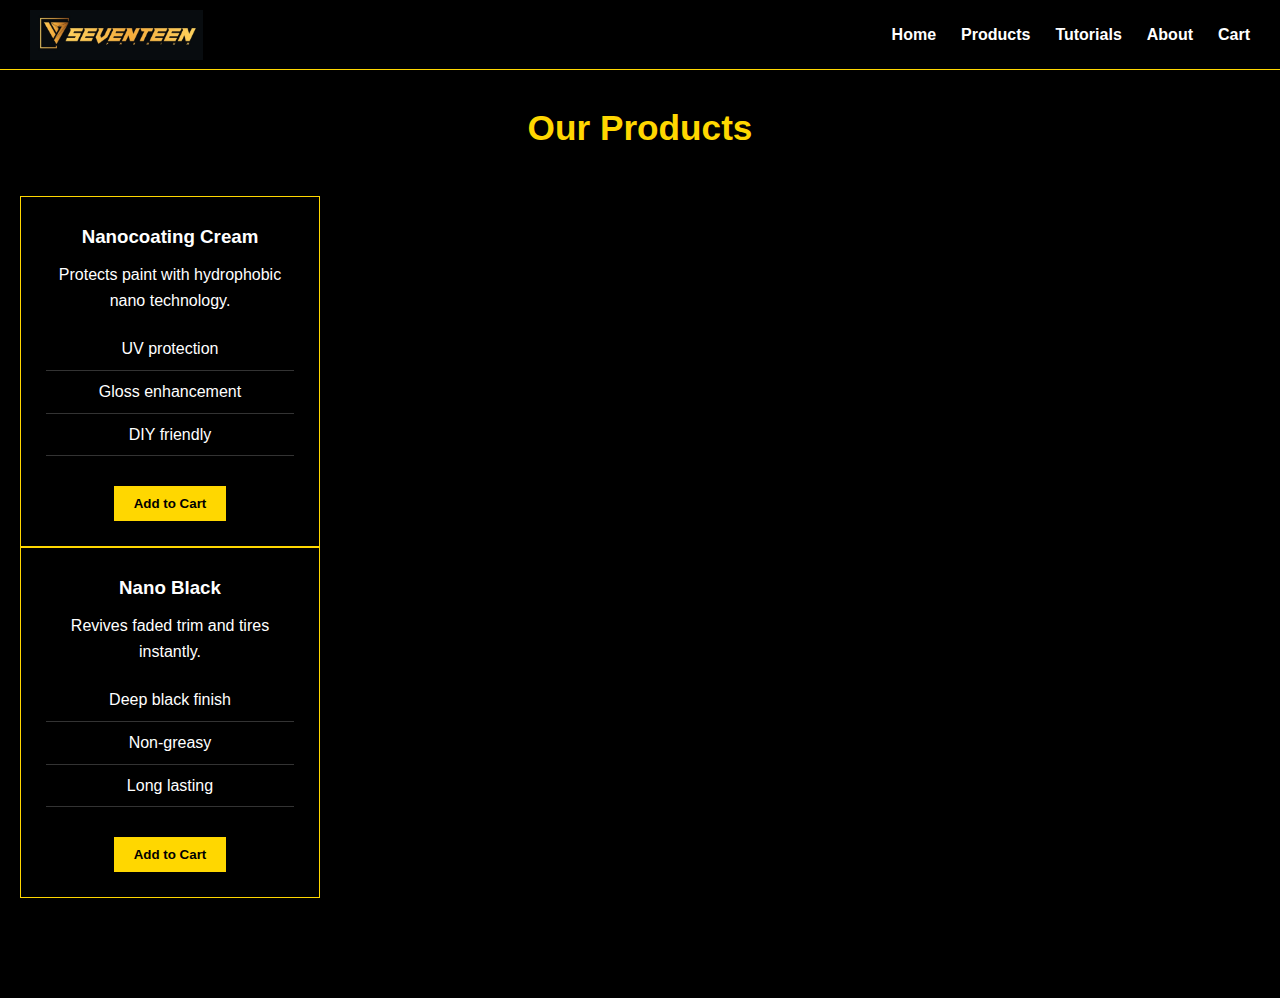
<file: products.html>
<!DOCTYPE html>
<html lang="en">
<head>
  <meta charset="UTF-8">
  <title>SEVENTEEN | Products</title>
  <meta name="viewport" content="width=device-width, initial-scale=1.0">
  <link rel="stylesheet" href="style.css">
  <script defer src="script.js"></script>
</head>
<body>

<nav class="navbar">
  <div class="logo-container">
    <img src="assets/logo.jpg" alt="SEVENTEEN Logo" class="logo-img">
  </div>

  <div class="menu-toggle" onclick="toggleMenu()">☰</div>

  <ul class="nav-links" id="navLinks">
    <li><a href="index.html">Home</a></li>
    <li><a href="products.html">Products</a></li>
    <li><a href="tutorials.html">Tutorials</a></li>
    <li><a href="about.html">About</a></li>
    <li><a href="#" onclick="toggleCart()">Cart</a></li>
  </ul>
</nav>


<section class="content fade">
  <h2>Our Products</h2>

  <div class="product-detail">
    <h3>Nanocoating Cream</h3>
    <p>Protects paint with hydrophobic nano technology.</p>
    <ul>
      <li>UV protection</li>
      <li>Gloss enhancement</li>
      <li>DIY friendly</li>
    </ul>
    <button onclick="addToCart('Nanocoating Cream')">Add to Cart</button>
  </div>

  <div class="product-detail">
    <h3>Nano Black</h3>
    <p>Revives faded trim and tires instantly.</p>
    <ul>
      <li>Deep black finish</li>
      <li>Non-greasy</li>
      <li>Long lasting</li>
    </ul>
    <button onclick="addToCart('Nano Black')">Add to Cart</button>
  </div>
</section>

<div id="cartPopup" class="cart-popup">
  <h3>Your Cart</h3>

  <ul id="cartItems"></ul>

  <!-- CHECKOUT BUTTON -->
  <button class="checkout-btn" onclick="goToCheckout()">
    Checkout
  </button>

  <!-- EXISTING BUTTONS -->
  <button onclick="clearCart()">Clear</button>
  <button onclick="toggleCart()">Close</button>
</div>


</body>
</html>
</file>
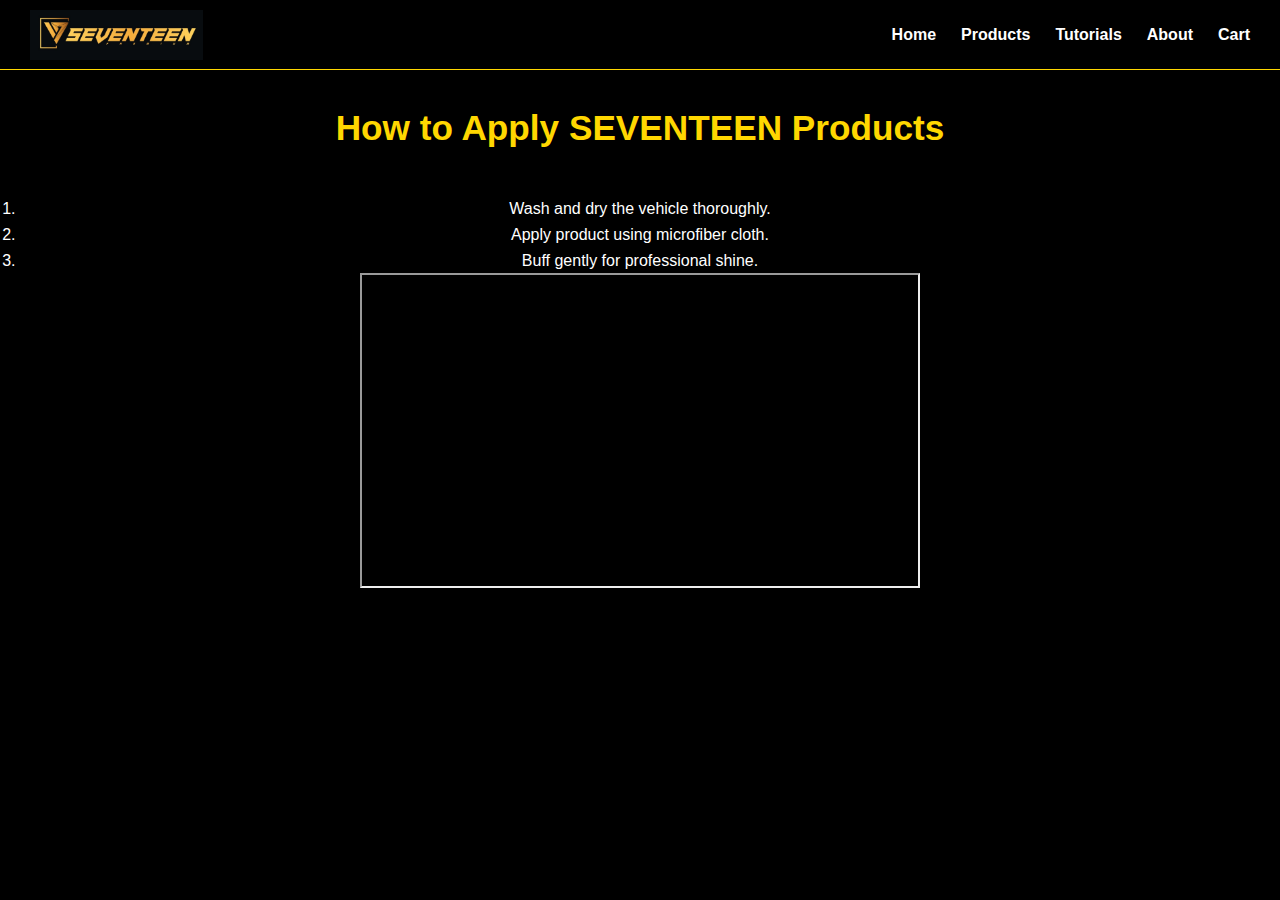
<file: tutorials.html>
<!DOCTYPE html>
<html lang="en">
<head>
  <meta charset="UTF-8">
  <title>SEVENTEEN | Tutorials</title>
  <meta name="viewport" content="width=device-width, initial-scale=1.0">
  <link rel="stylesheet" href="style.css">
</head>
<body>

<nav class="navbar">
  <div class="logo-container">
    <img src="assets/logo.jpg" alt="SEVENTEEN Logo" class="logo-img">
  </div>

  <div class="menu-toggle" onclick="toggleMenu()">☰</div>

  <ul class="nav-links" id="navLinks">
    <li><a href="index.html">Home</a></li>
    <li><a href="products.html">Products</a></li>
    <li><a href="tutorials.html">Tutorials</a></li>
    <li><a href="about.html">About</a></li>
    <li><a href="#" onclick="toggleCart()">Cart</a></li>
  </ul>
</nav>


<section class="content fade">
  <h2>How to Apply SEVENTEEN Products</h2>

  <ol>
    <li>Wash and dry the vehicle thoroughly.</li>
    <li>Apply product using microfiber cloth.</li>
    <li>Buff gently for professional shine.</li>
  </ol>

  <iframe width="560" height="315"
    src="https://www.facebook.com/share/v/1H8US59REK/?mibextid=wwXIfr"
    title="Application Demo">
  </iframe>
</section>

</body>
</html>
</file>
<file: style.css>
/* =========================
   GLOBAL RESET & BASE
========================= */
* {
  margin: 0;
  padding: 0;
  box-sizing: border-box;
}

body {
  background-color: #000000;
  color: #FFFFFF;
  font-family: Arial, Helvetica, sans-serif;
  line-height: 1.6;
}

/* =========================
   NAVIGATION BAR
========================= */
.navbar {
  position: fixed;
  top: 0;
  width: 100%;
  height: 70px;
  background: #000000;
  border-bottom: 1px solid #FFD700;
  display: flex;
  align-items: center;
  justify-content: space-between;
  padding: 0 30px;
  z-index: 1000;
}

.logo-container {
  display: flex;
  align-items: center;
}

.logo-img {
  height: 50px;
  width: auto;
}

.nav-links {
  list-style: none;
  display: flex;
}

.nav-links li {
  margin-left: 25px;
}

.nav-links a {
  text-decoration: none;
  color: #FFFFFF;
  font-weight: bold;
  transition: color 0.3s ease;
}

.nav-links a:hover {
  color: #FFA500;
}

/* =========================
   PAGE SECTIONS
========================= */
.hero {
  padding: 150px 20px 100px;
  text-align: center;
}

.hero h1 {
  font-size: 3rem;
  color: #FFD700;
  margin-bottom: 15px;
}

.hero p {
  font-size: 1.2rem;
  max-width: 600px;
  margin: auto;
}

.products,
.content,
.slider,
.testimonials {
  padding: 100px 20px;
  text-align: center;
}

h2 {
  font-size: 2.2rem;
  color: #FFD700;
  margin-bottom: 40px;
}

/* =========================
   PRODUCTS
========================= */
.product-grid {
  display: flex;
  justify-content: center;
  flex-wrap: wrap;
  gap: 30px;
}

.product-card,
.product-detail {
  width: 300px;
  border: 1px solid #FFD700;
  padding: 25px;
  transition: transform 0.3s ease, box-shadow 0.3s ease;
}

.product-card:hover,
.product-detail:hover {
  transform: translateY(-5px);
  box-shadow: 0 0 15px rgba(255, 215, 0, 0.7);
}

.product-card h3,
.product-detail h3 {
  margin-bottom: 10px;
}

.product-detail ul {
  list-style: none;
  margin: 15px 0;
}

.product-detail ul li {
  border-bottom: 1px solid #333;
  padding: 8px 0;
}

/* =========================
   BUTTONS
========================= */
button,
.btn {
  margin-top: 15px;
  padding: 10px 20px;
  background-color: #FFD700;
  color: #000000;
  border: none;
  cursor: pointer;
  font-weight: bold;
  transition: background 0.3s ease, transform 0.3s ease;
}

button:hover,
.btn:hover {
  background-color: #FFA500;
  transform: scale(1.05);
}
/* =========================
   CHECKOUT BUTTON
========================= */
.checkout-btn {
  width: 100%;
  margin-bottom: 10px;
  background-color: #ffbb00;
}

.checkout-btn:hover {
  background-color: #FFA500;
}


/* =========================
   SLIDER
========================= */
.slider img {
  max-width: 90%;
  border: 2px solid #FFD700;
  margin-bottom: 20px;
}

/* =========================
   CART POPUP
========================= */
.cart-popup {
  position: fixed;
  right: 20px;
  top: 90px;
  width: 260px;
  background-color: #000000;
  border: 1px solid #FFD700;
  padding: 20px;
  display: none;
  z-index: 2000;
}

.cart-popup h3 {
  color: #FFD700;
  margin-bottom: 10px;
}

.cart-popup ul {
  list-style: none;
  margin-bottom: 10px;
}

.cart-popup li {
  padding: 6px 0;
  border-bottom: 1px solid #333;
}

/* =========================
   FORMS
========================= */
form {
  max-width: 400px;
  margin: auto;
}

input,
textarea {
  width: 100%;
  padding: 10px;
  margin-bottom: 15px;
  background: #000000;
  border: 1px solid #FFD700;
  color: #FFFFFF;
}

input::placeholder,
textarea::placeholder {
  color: #BBBBBB;
}

textarea {
  resize: none;
  height: 120px;
}

/* =========================
   FOOTER
========================= */
footer {
  border-top: 1px solid #FFD700;
  padding: 20px;
  text-align: center;
  font-size: 0.9rem;
}

/* =========================
   ANIMATIONS
========================= */
.fade {
  animation: fadeIn 0.6s ease-in;
}

@keyframes fadeIn {
  from {
    opacity: 0;
    transform: translateY(15px);
  }
  to {
    opacity: 1;
    transform: translateY(0);
  }
}

/* =========================
   RESPONSIVE DESIGN
========================= */
@media (max-width: 768px) {
  .nav-links {
    flex-direction: column;
    background: #000000;
    position: absolute;
    top: 70px;
    right: 0;
    width: 200px;
    display: none;
  }

  .product-grid {
    flex-direction: column;
    align-items: center;
  }

  .hero h1 {
    font-size: 2.2rem;
  }
}
/* =========================
   MOBILE NAVIGATION
========================= */

.menu-toggle {
  display: none;
  font-size: 28px;
  cursor: pointer;
  color: #FFD700;
}

/* Mobile view */
@media (max-width: 768px) {
  .menu-toggle {
    display: block;
  }

  .nav-links {
    position: absolute;
    top: 70px;
    right: 0;
    width: 220px;
    background: #000000;
    border-left: 1px solid #FFD700;
    border-bottom: 1px solid #FFD700;
    flex-direction: column;
    display: none;
  }

  .nav-links li {
    padding: 15px;
    border-bottom: 1px solid #333;
    text-align: center;
  }

  .nav-links.show {
    display: flex;
  }
}
</file>
